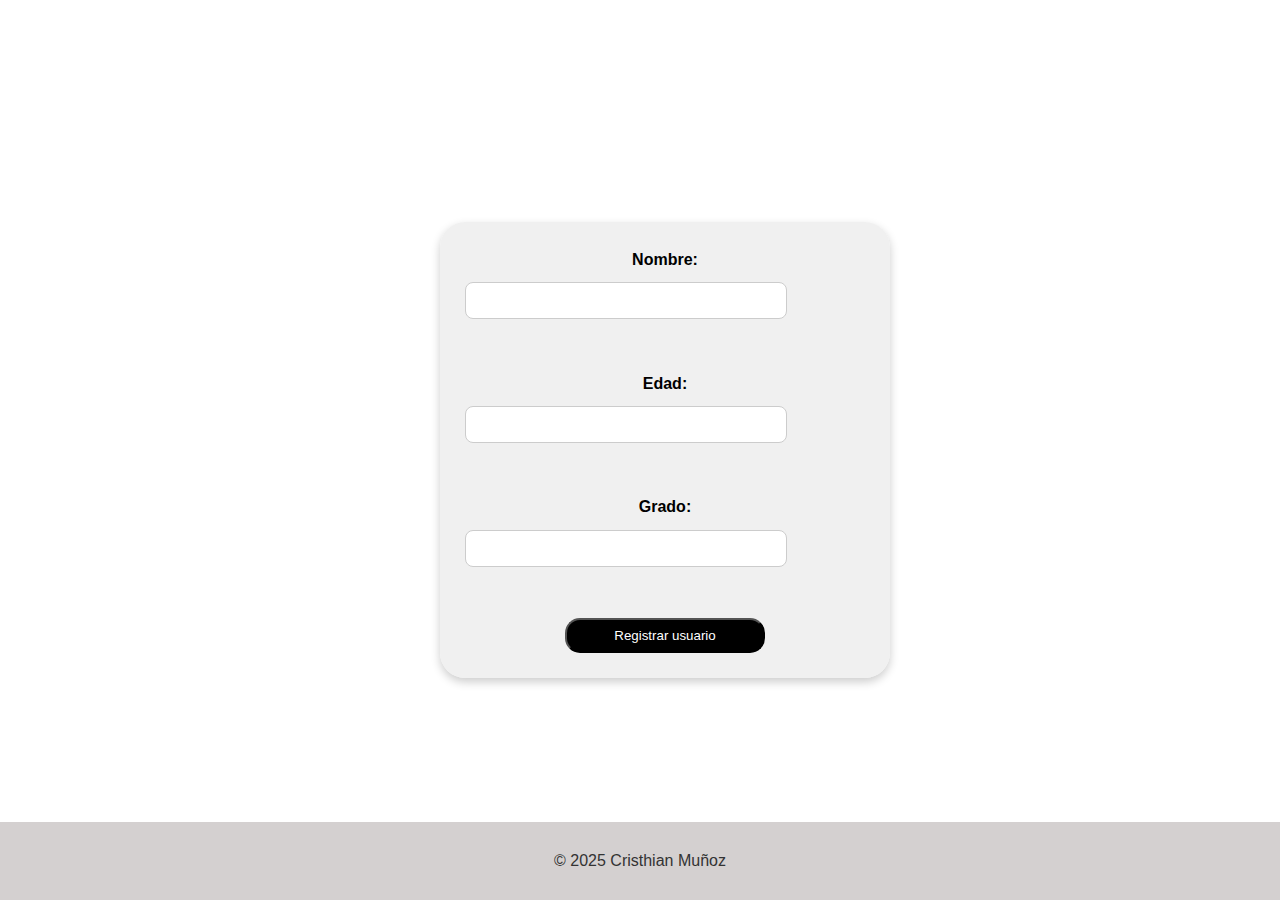
<file: index.html>
<!DOCTYPE html>
<html lang="es">
    <head>
        <meta charset="UTF-8">
        <meta name="regitrador_edades" content="width=device-width, initial-scale=1.0">
        <title>Patria Sur</title>
        <link rel="stylesheet" href="style.css">
    </head>
    <body class="registro">
        <main>
            <div>
                <form id="formularioEstudiante" class="formularioEstudiante">
                    <label for="nombre">Nombre:</label>
                    <input type="text" id="nombre" required><br><br>

                    <label for="edad">Edad:</label>
                    <input type="number" id="edad" required><br><br>

                    <label for="grado">Grado:</label>
                    <input type="text" id="grado" required><br><br>
                    <button type="submit" >Registrar usuario</button>
                </form>
            </div>
        </main>
        <footer>
            <p>&copy; 2025 Cristhian Muñoz</p>
        </footer>
        <script src="script.js"></script>
    </body>
</html>
</file>
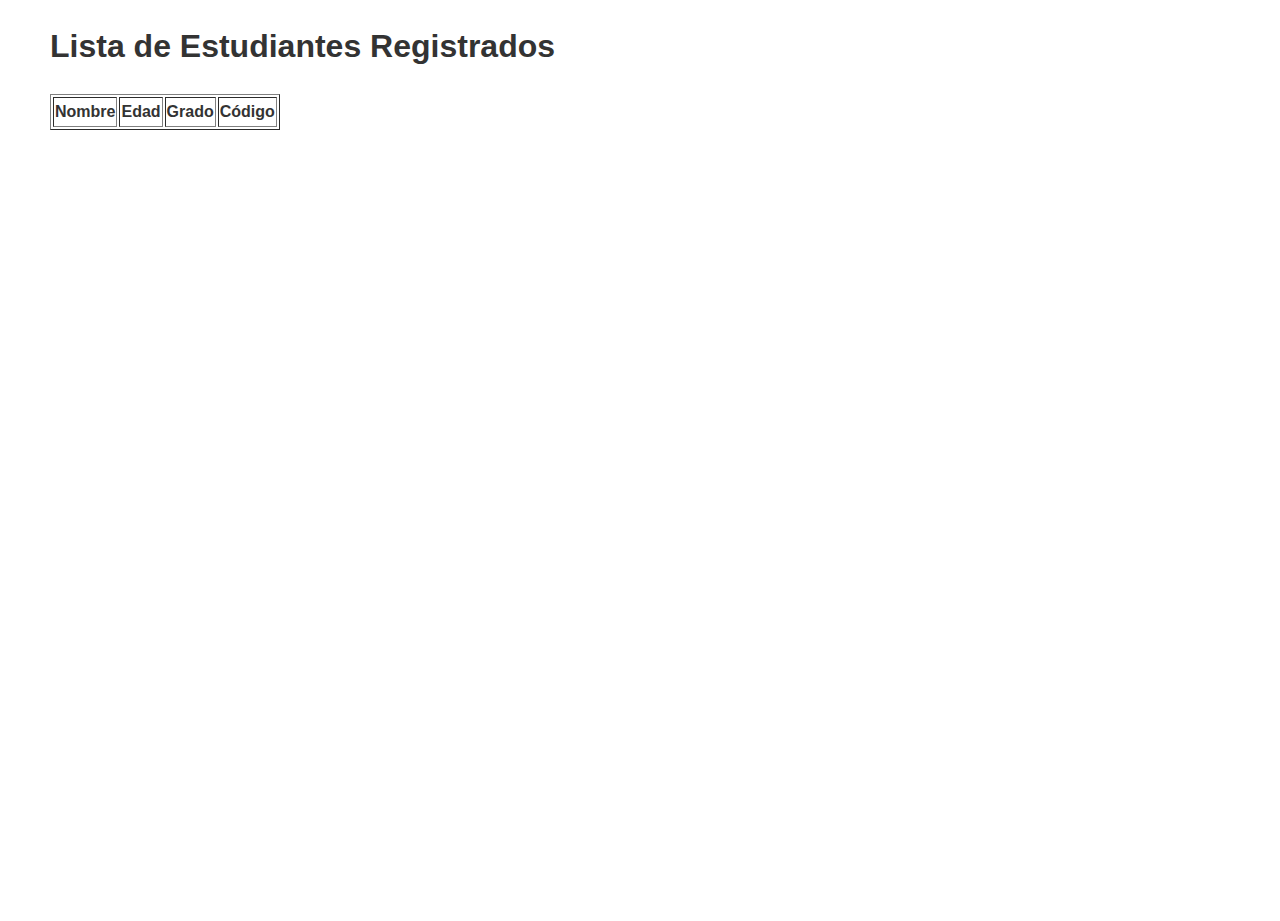
<file: home.html>
<!DOCTYPE html>
<html lang="es">
<head>
    <meta charset="UTF-8">
    <meta name="viewport" content="width=device-width, initial-scale=1.0">
    <title>Lista de Estudiantes</title>
    <link rel="stylesheet" href="style.css">
</head>
<body>
    <h1>Lista de Estudiantes Registrados</h1>
    <table border="1">
        <thead>
            <tr>
                <th>Nombre</th>
                <th>Edad</th>
                <th>Grado</th>
                <th>Código</th>
            </tr>
        </thead>
        <tbody id="tablaEstudiantes"></tbody>
    </table>

    <script>
        document.addEventListener("DOMContentLoaded", function () {
            let listaEstudiantes = JSON.parse(localStorage.getItem("estudiantes")) || [];
            let tabla = document.getElementById("tablaEstudiantes");

            listaEstudiantes.forEach(estudiante => {
                let fila = document.createElement("tr");
                fila.innerHTML = `
                    <td>${estudiante.nombre}</td>
                    <td>${estudiante.edad}</td>
                    <td>${estudiante.grado}</td>
                    <td>${estudiante.codigo}</td>
                `;
                tabla.appendChild(fila);
            });
        });
    </script>
</body>
</html>
</file>
<file: style.css>
/* Estilos del cuerpo */
.registro {
    background-image: url("https://lapatriaguate.edu.gt/wp-content/uploads/2023/03/oracion.jpg");
    background-size: cover;
    background-position: center;
    font-family: Arial, Helvetica, sans-serif;
    color: #333;
    line-height: 1.6;
    display: flex;
    justify-content: center;
    align-items: center;
    height: 100vh;
    margin: 0;
}

body {
    font-family: Arial, Helvetica, sans-serif;
    color: #333;
    line-height: 1.6;
    justify-content: center;
    align-items: center;
    height: 100vh;
    margin: 0;
    padding-left: 50px;
}

/* Estilo del Footer */
footer {
    width: 100%;
    text-align: center;
    position: absolute;
    bottom: 0;
    left: 0;
    background-color: rgba(170, 162, 162, 0.5);
    padding: 10px 0;
}


/* Diseño del formulario */
.formularioEstudiante {
    background-color: rgba(235, 234, 234, 0.734);
    padding: 25px;
    color: #000;
    font-weight: 700;
    border-radius: 25px;
    width: 400px;
    text-align: center;
    box-shadow: 0px 4px 10px rgba(0, 0, 0, 0.2);
}

/* Estilos de los inputs */
input {
    background-color: #fff;
    width: 300px;
    padding: 10px;
    border-radius: 8px;
    border: 1px solid #ccc;
    margin-top: 10px;
    display: block;
}

/* diseño de botones */

button {
    background-color: #000;
    color: #fff;
    border-radius: 15px;
    height: 35px;
    width: 200px;
    cursor: pointer;
    transition: background-color 0.3s ease;
}

botton:hover {
    background-color: #ccc;
    color: #000;
}
</file>
